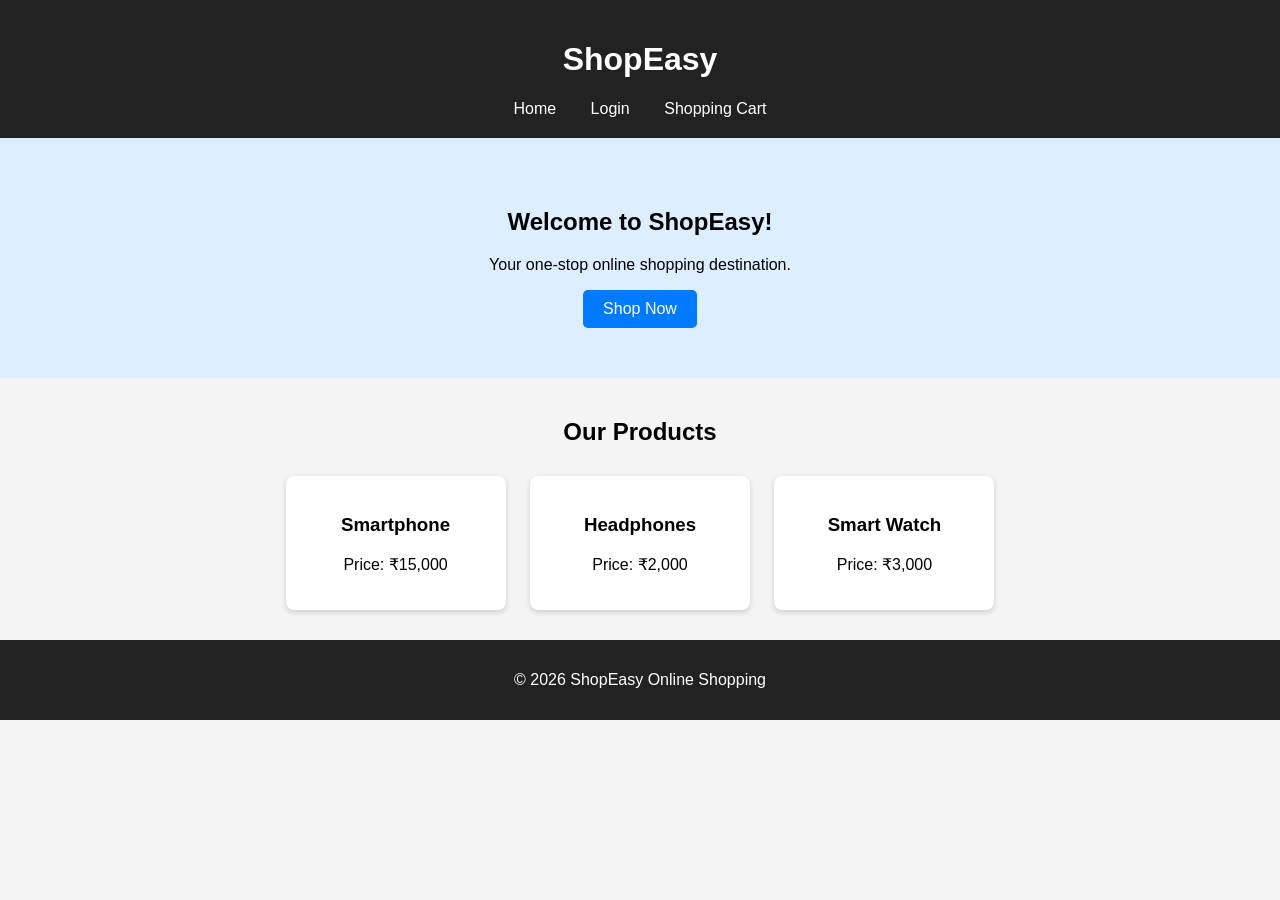
<file: index.html>
<!DOCTYPE html>
<html>
<head>
    <title>Online Shopping</title>
    <link rel="stylesheet" href="style.css">
</head>
<body>

    <header>
        <h1>ShopEasy</h1>
        <nav>
            <a href="index.html">Home</a>
            <a href="login.html">Login</a>
            <a href="cart.html">Shopping Cart</a>
        </nav>
    </header>

    <section class="welcome">
        <h2>Welcome to ShopEasy!</h2>
        <p>Your one-stop online shopping destination.</p>
        <a href="cart.html" class="btn">Shop Now</a>
    </section>

    <section class="products">
        <h2>Our Products</h2>

        <div class="product">
            <h3>Smartphone</h3>
            <p>Price: ₹15,000</p>
        </div>

        <div class="product">
            <h3>Headphones</h3>
            <p>Price: ₹2,000</p>
        </div>

        <div class="product">
            <h3>Smart Watch</h3>
            <p>Price: ₹3,000</p>
        </div>
    </section>

    <footer>
        <p>© 2026 ShopEasy Online Shopping</p>
    </footer>

</body>
</html>
</file>
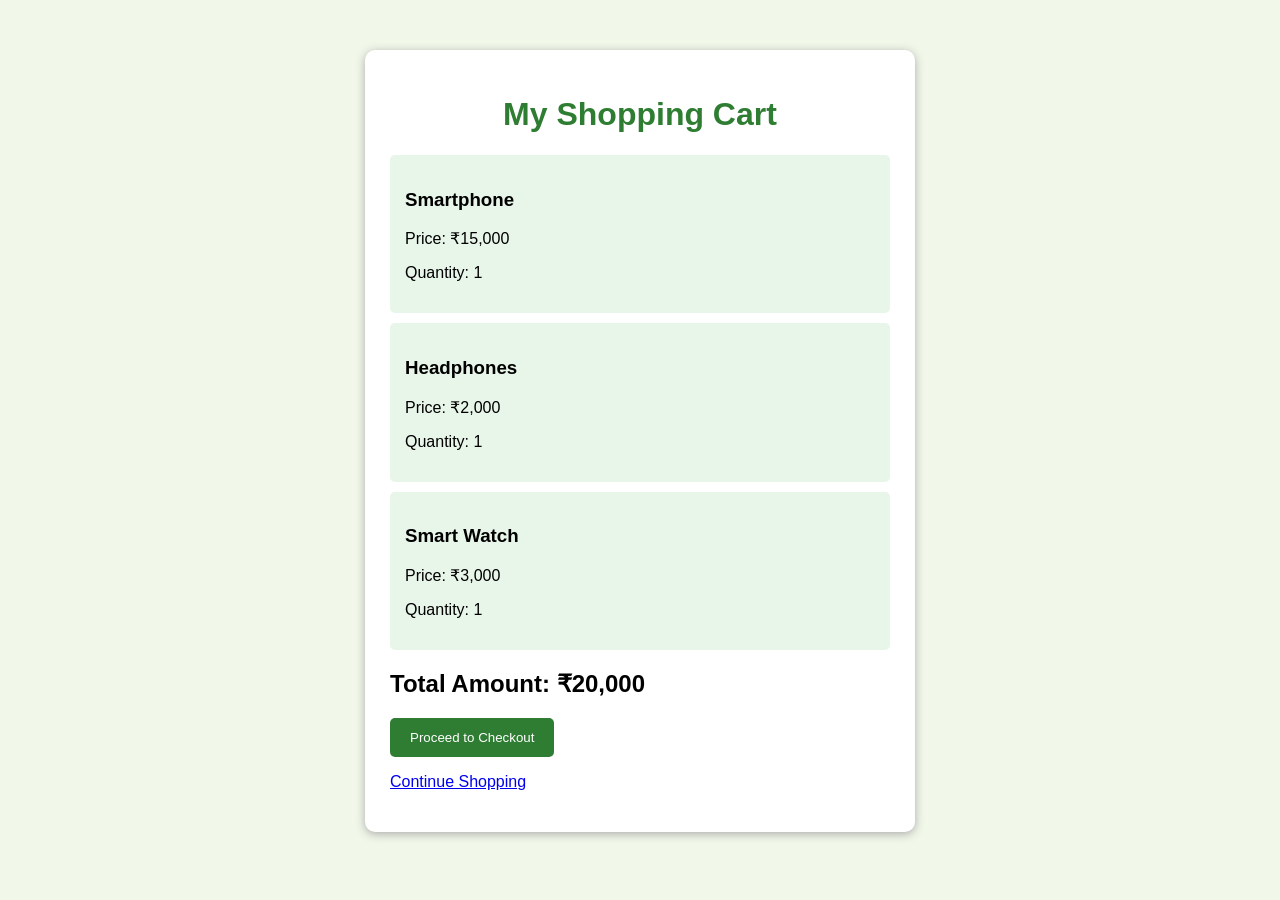
<file: cart.html>
<!DOCTYPE html>
<html>
<head>
    <title>Shopping Cart</title>
    <link rel="stylesheet" href="cart.css">
</head>
<body>

    <div class="cart-container">
        <h1>My Shopping Cart</h1>

        <div class="cart-item">
            <h3>Smartphone</h3>
            <p>Price: ₹15,000</p>
            <p>Quantity: 1</p>
        </div>

        <div class="cart-item">
            <h3>Headphones</h3>
            <p>Price: ₹2,000</p>
            <p>Quantity: 1</p>
        </div>

        <div class="cart-item">
            <h3>Smart Watch</h3>
            <p>Price: ₹3,000</p>
            <p>Quantity: 1</p>
        </div>

        <h2>Total Amount: ₹20,000</h2>

        <button>Proceed to Checkout</button>

        <p><a href="index.html">Continue Shopping</a></p>
    </div>

</body>
</html>
</file>
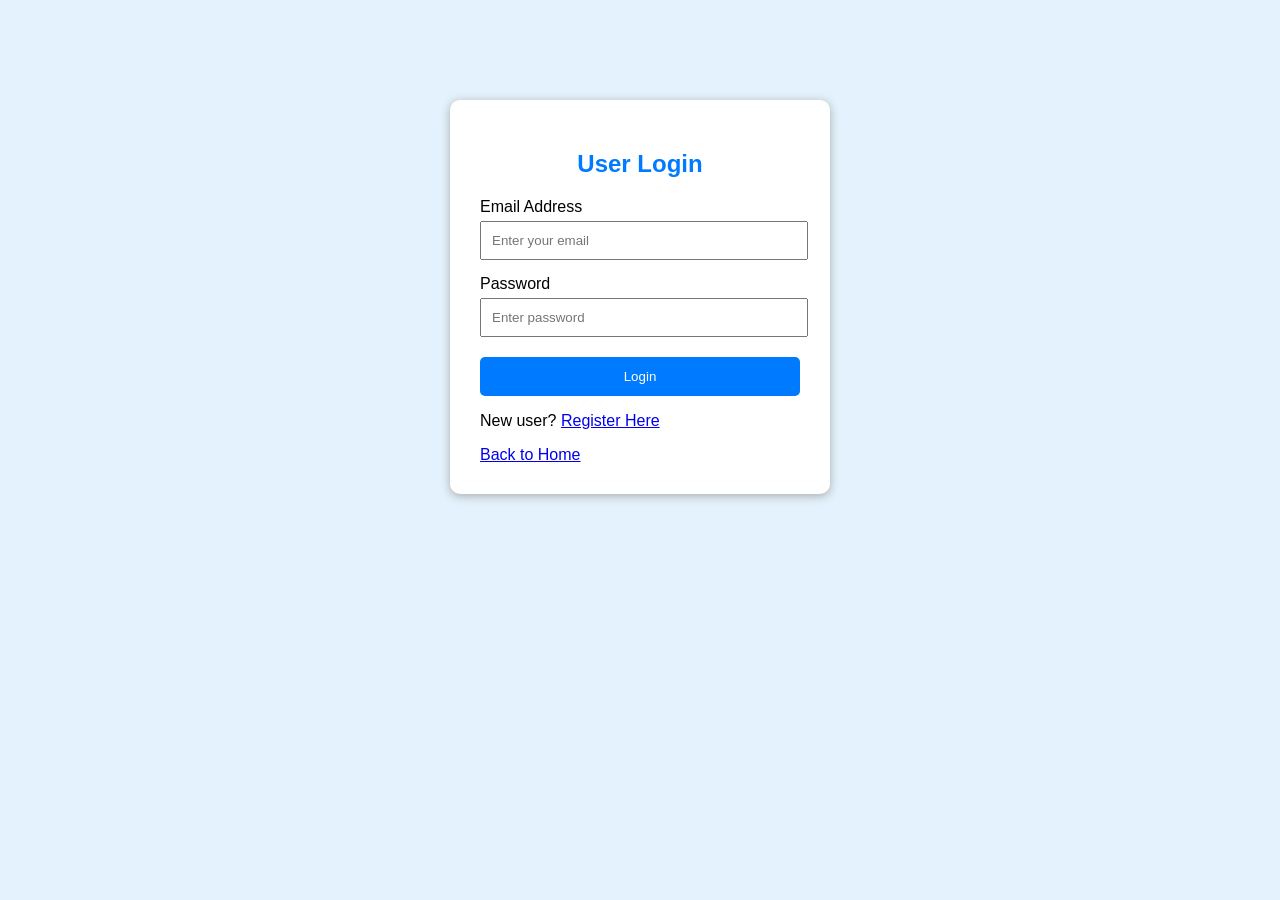
<file: login.html>
<!DOCTYPE html>
<html>
<head>
    <title>User Login</title>
    <link rel="stylesheet" href="login.css">
</head>
<body>

    <div class="login-container">
        <h2>User Login</h2>

        <form>
            <label>Email Address</label>
            <input type="email" placeholder="Enter your email" required>

            <label>Password</label>
            <input type="password" placeholder="Enter password" required>

            <button type="submit">Login</button>
        </form>

        <p>New user? <a href="#">Register Here</a></p>
        <a href="index.html">Back to Home</a>
    </div>

</body>
</html>
</file>
<file: style.css>
body {
    margin: 0;
    font-family: Arial, sans-serif;
    background-color: #f4f4f4;
}

header {
    background-color: #222;
    color: white;
    padding: 20px;
    text-align: center;
}

nav a {
    color: white;
    text-decoration: none;
    margin: 15px;
}

.welcome {
    text-align: center;
    padding: 50px;
    background-color: #dceeff;
}

.btn {
    display: inline-block;
    background-color: #007bff;
    color: white;
    padding: 10px 20px;
    text-decoration: none;
    border-radius: 5px;
}

.products {
    text-align: center;
    padding: 20px;
}

.product {
    display: inline-block;
    background-color: white;
    padding: 20px;
    margin: 10px;
    width: 180px;
    border-radius: 8px;
    box-shadow: 0 2px 5px #ccc;
}

footer {
    background-color: #222;
    color: white;
    text-align: center;
    padding: 15px;
}
</file>
<file: cart.css>
body {
    font-family: Arial, sans-serif;
    background-color: #f1f8e9;
}

.cart-container {
    width: 500px;
    margin: 50px auto;
    padding: 25px;
    background-color: white;
    border-radius: 10px;
    box-shadow: 0 2px 10px #aaa;
}

h1 {
    text-align: center;
    color: #2e7d32;
}

.cart-item {
    padding: 15px;
    margin: 10px 0;
    background-color: #e8f5e9;
    border-radius: 5px;
}

button {
    background-color: #2e7d32;
    color: white;
    padding: 12px 20px;
    border: none;
    border-radius: 5px;
    cursor: pointer;
}

button:hover {
    background-color: #1b5e20;
}
</file>
<file: login.css>
body {
    font-family: Arial, sans-serif;
    background-color: #e3f2fd;
}

.login-container {
    width: 320px;
    margin: 100px auto;
    padding: 30px;
    background-color: white;
    border-radius: 10px;
    box-shadow: 0 2px 10px #aaa;
}

h2 {
    text-align: center;
    color: #007bff;
}

label {
    display: block;
    margin-top: 15px;
}

input {
    width: 95%;
    padding: 10px;
    margin-top: 5px;
}

button {
    width: 100%;
    padding: 12px;
    margin-top: 20px;
    background-color: #007bff;
    color: white;
    border: none;
    cursor: pointer;
    border-radius: 5px;
}

button:hover {
    background-color: #0056b3;
}
</file>
